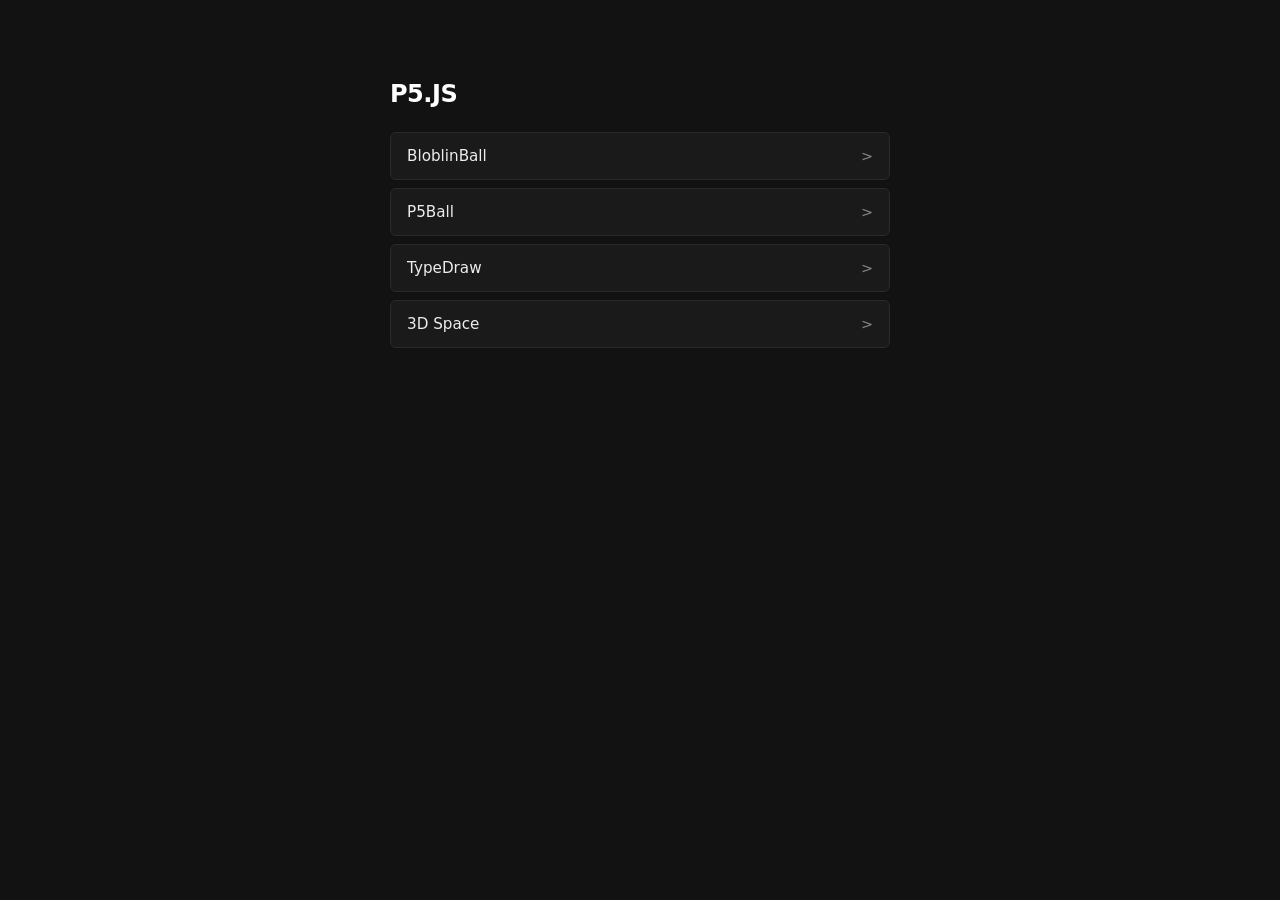
<file: index.html>
<!DOCTYPE html>
<html lang="en">

<head>
    <meta charset="UTF-8">
    <meta name="viewport" content="width=device-width, initial-scale=1.0">
    <title>P5.JS</title>
    <style>
        body {
            font-family: system-ui;
            background-color: #121212;
            color: #ffffff;
            max-width: 500px;
            margin: 0 auto;
            padding: 4rem 1.5rem;
        }

        h1 {
            font-size: 1.5rem;
            font-weight: 600;
            margin-bottom: 1.5rem;
            letter-spacing: -0.02em;
        }

        .links {
            display: flex;
            flex-direction: column;
            gap: 0.5rem;
        }

        .links a {
            display: flex;
            justify-content: space-between;
            align-items: center;
            padding: 0.875rem 1rem;
            background-color: #1a1a1a;
            border: 1px solid #2a2a2a;
            border-radius: 6px;
            color: #ededed;
            text-decoration: none;
            font-weight: 500;
            font-size: 0.95rem;
            transition: border-color 0.15s ease, background-color 0.15s ease;
        }

        .links a:hover {
            border-color: #555555;
            background-color: #222222;
        }

        .links a::after {
            content: ">";
            color: #878787;
            font-size: 0.9rem;
        }

        .links a:hover::after {
            color: #ffffff;
        }
    </style>
</head>

<body>

    <h1>P5.JS</h1>

    <div class="links">
        <a href="BloblinBall/">BloblinBall</a>
        <a href="2D Interactive/">P5Ball</a>
        <a href="TypeDraw/">TypeDraw</a>
        <a href="3D Space/">3D Space</a>
    </div>
</body>

</html>
</file>
